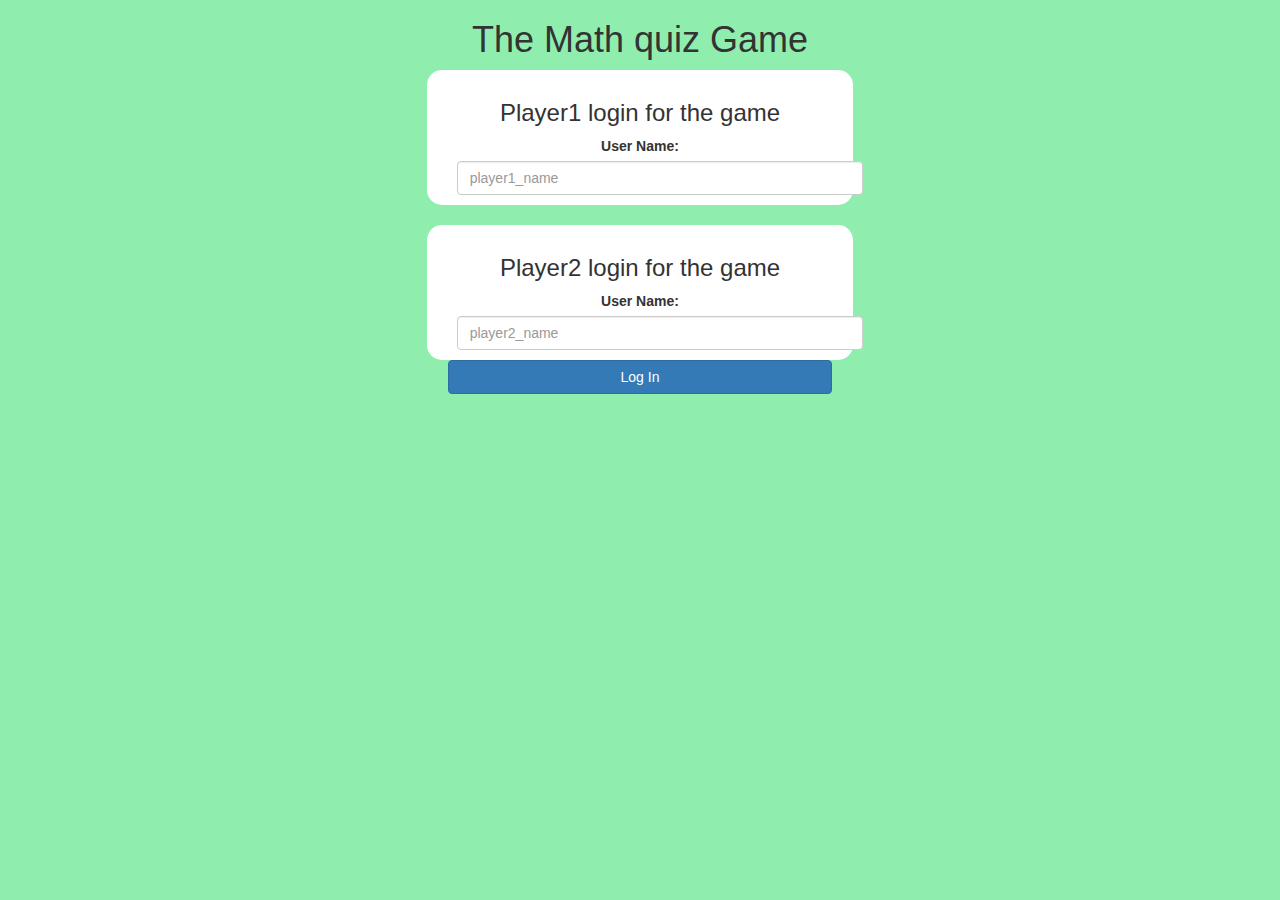
<file: index.html>
<!DOCTYPE html>
<html>
<head>
	<title>The Math Quiz Game</title>

<meta name="viewport" content="width=device-width, initial-scale=1">
<link rel="stylesheet" href="https://maxcdn.bootstrapcdn.com/bootstrap/3.4.0/css/bootstrap.min.css">
<script src="https://ajax.googleapis.com/ajax/libs/jquery/3.4.1/jquery.min.js"></script>
<script src="https://maxcdn.bootstrapcdn.com/bootstrap/3.4.0/js/bootstrap.min.js"></script>

<link rel="stylesheet" type="text/css" href="game.css">

<script src="game_login.js"></script>
</head>
<body>
<center>
	<h1>The Math quiz Game</h1>
	<div class="col-lg-4 col-sm-8 col-xs-11 login_div1">
		<h3>Player1 login for the game</h3>
		<label>User Name:</label>
		<input type="text" id="player1_name" class="form-control" placeholder="player1_name">
	</div>
	<br>
	<div class="col-lg-4 col-sm-8 col-xs-11 login_div2">
		<h3>Player2 login for the game</h3>
		<label>User Name:</label>
		<input type="text" id="player2_name" class="form-control" placeholder="player2_name">
	</div>
	<button style="width: 30%;" class="btn btn-primary" onclick="adduser()">Log In</button>
</center>
</body>
</html>
</file>
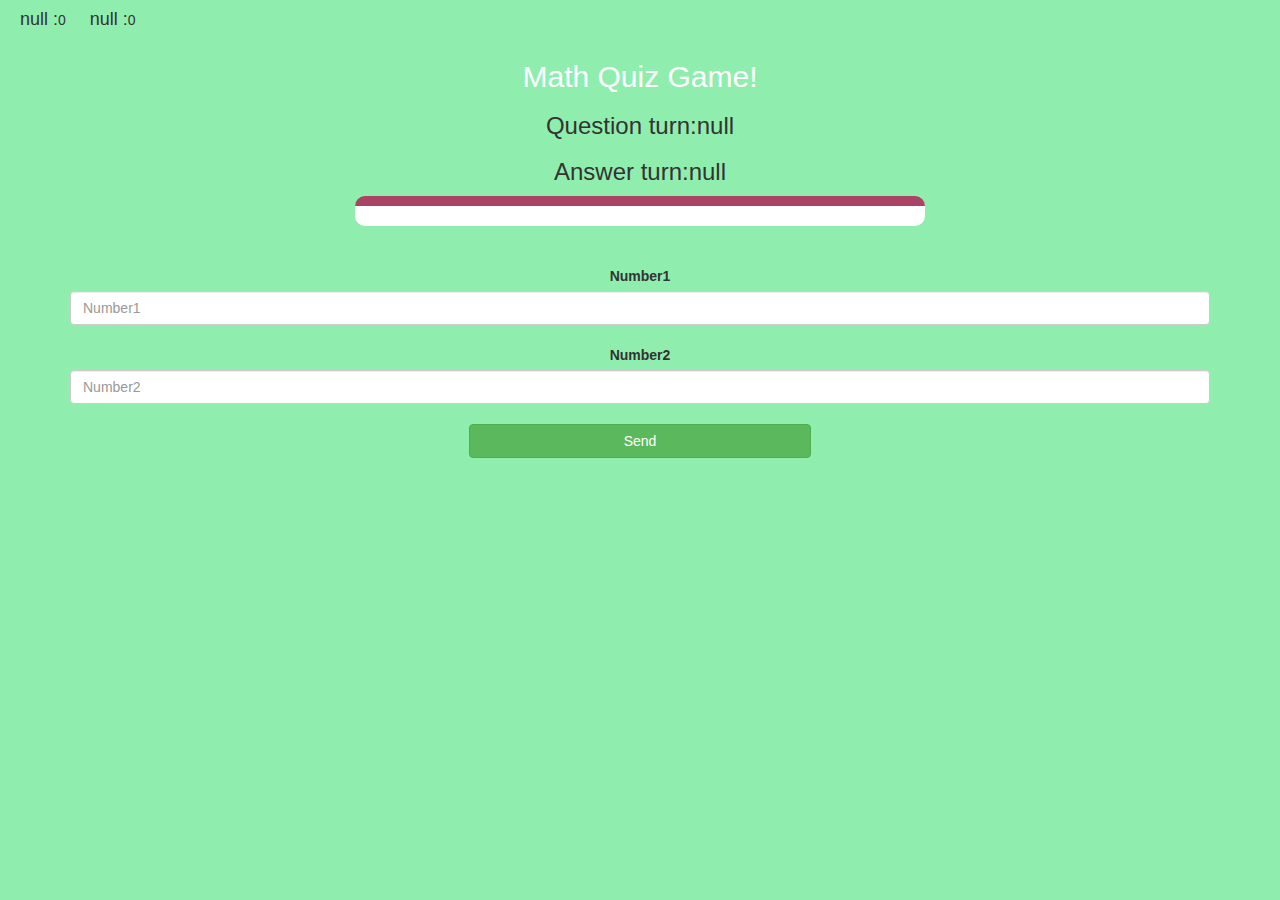
<file: game_page.html>
<!DOCTYPE html>
<html>
<head>
	<title>Math Quiz Game</title>

<meta name="viewport" content="width=device-width, initial-scale=1">
<link rel="stylesheet" href="https://maxcdn.bootstrapcdn.com/bootstrap/3.4.0/css/bootstrap.min.css">
<script src="https://ajax.googleapis.com/ajax/libs/jquery/3.4.1/jquery.min.js"></script>
<script src="https://maxcdn.bootstrapcdn.com/bootstrap/3.4.0/js/bootstrap.min.js"></script>

<link rel="stylesheet" type="text/css" href="game.css">
</head>
<body>
<h4 id="player1_name"></h4><span id="player1_score"></span>
<h4 id="player2_name"></h4><span id="player2_score"></span>
<div class="container">
	<center>
		<h2 style="color: white;">Math Quiz Game!</h2>
        <h3 id="player_question"></h3>
        <h3 id="player_answer"></h3>
		<div id="output" class="col-lg-6"></div>
		<br>
		<br>

		<label>Number1</label>
        <input type="text" id="number1" class="form-control" placeholder="Number1">
		<br>
        <label>Number2</label>
        <input type="text" id="number2" class="form-control" placeholder="Number2">
		<br>
        <button style="width: 30%;" onclick="send()" class="btn btn-success">Send</button>
	</center>
</div>

<script src="game_page.js"></script>
</body>
</html>
</file>
<file: game.css>
body
{
	background: rgb(143, 238, 174);
}

	.login_div1 , .login_div2
	{
		background: white;
		padding: 10px;
		float: none;
		border-radius: 15px;
	}


#player1_name , #player2_name
{
	display: inline-block;
	margin-left: 20px;
}
#word
{
	width: 60%;
}
#word_display
{
	letter-spacing: 5px;
}
#output
{
background: white;
border-radius: 10px;
border-top: 10px solid #AA4465;
padding: 10px;
float: none;
text-align: left;
}
</file>
